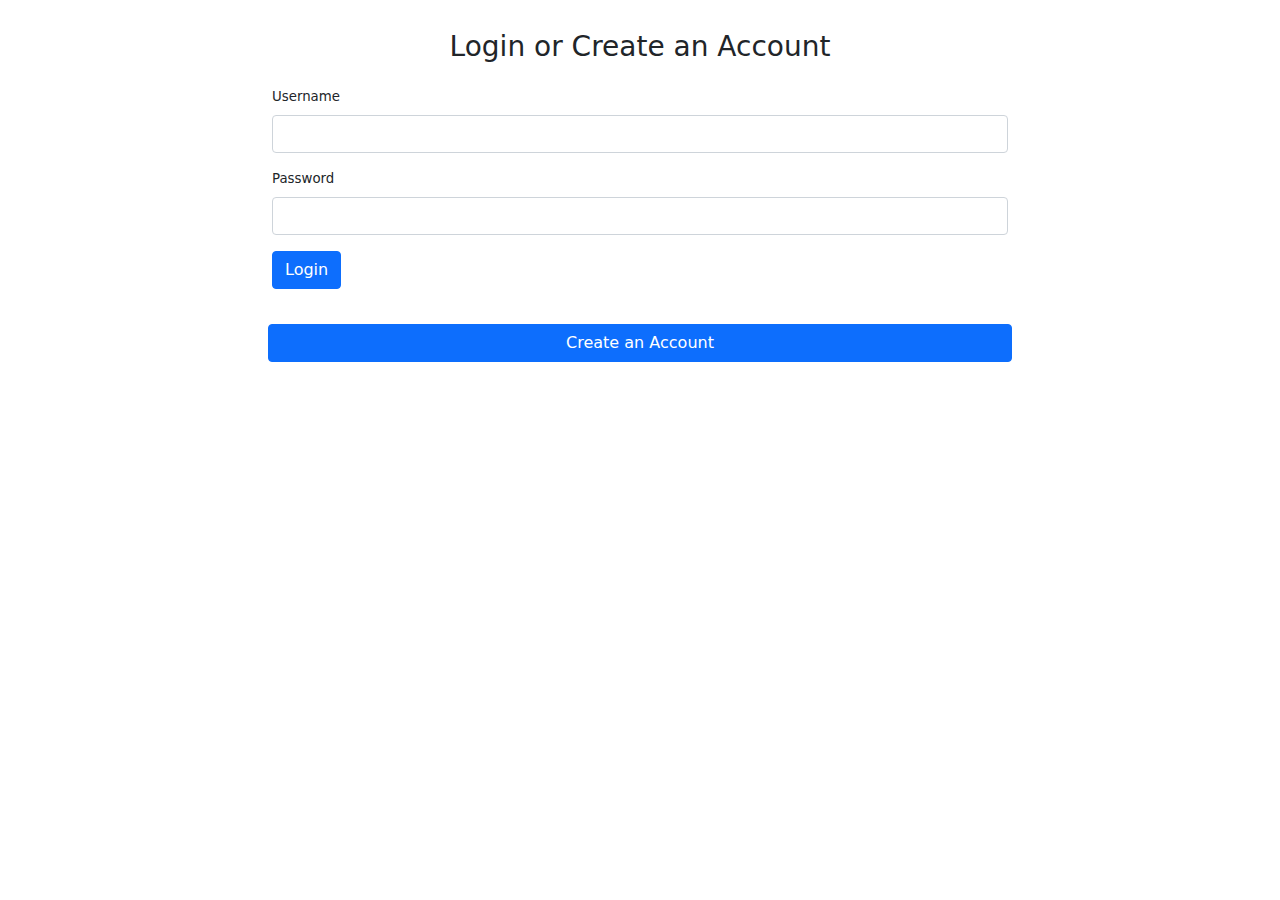
<file: Application/index.html>
<!doctype html>
<html lang="en" ng-app="Dashboard">
  <head>
    <meta charset="UTF-8">

      <link rel="stylesheet" type="text/css" href="CSS/bootstrap.min.css">
      <script type="text/javascript" src="JS/bootstrap.js"></script>
      <script type="text/javascript" src="JS/bootstrap.bundle.min.js"></script>
      <script type="text/javascript" src="JS/jquery-3.6.0.min.js"></script>

      <script type="text/javascript" src="JS/login.js"></script>

  </head>
 
<body> 

    <div  class="container">

        <div class="row align-items-start">
            <div class="col-2"  ></div>

            <div class="col-8" style="text-align: center; margin-top: 30px;">
              <h3>Login or Create an Account</h3>
            </div>

            <div class="col-2"  ></div>
        </div>

        <!--Login Form-->
        <div class="row align-items-start">
            <div class="col-2" ></div>
            <div class="col-8" style="text-align: left; margin-top: 15px;">        
                <form style="align-items: center; font-size: 10pt;" id="loginForm">
                    <div class="mb-3">
                    <label for="loginUsername" class="form-label">Username</label>
                    <input type="text" class="form-control" id="loginUsername">
                    </div>

                    <div class="mb-3">
                    <label for="loginPassword" class="form-label">Password</label>
                    <input type="password" class="form-control" id="loginPassword">
                    </div>
                    <button type="button" id="submitLoginForm" onclick="routeLogin()" class="btn btn-primary">Login</button> <br/><br/>
                </form>
            </div>
        </div>


        <!--Signup Form-->
        <div style="text-align: center;">
          <button type="button" id="signupButton" class="col-8 btn btn-primary"
          style="margin-top: 15px; margin-bottom: 30px;">Create an Account</button>
        </div>

          <div id="signupForm" class="row align-items-start" style="display: None;">

            <div class="col-2" ></div>

            <div class="col-8" style="text-align: left; border-bottom:1px solid #222222;">
              <form style="font-size: 10pt;" id="newSignupForm">
                <div class="mb-3">
                  <label for="firstName" class="form-label">First Name</label>
                  <input type="text" class="form-control" id="firstName">
                </div>

                <div class="mb-3">
                    <label for="lastName" class="form-label">Last Name</label>
                    <input type="text" class="form-control" id="lastName">
                  </div>

                <div class="mb-3">
                  <label for="email" class="form-label">Email</label>
                  <input type="text" class="form-control" id="email">
                </div>

                <div class="mb-3">
                  <label for="username" class="form-label">Username</label>
                  <input type="text" class="form-control" id="username">
                </div>

                <div class="mb-3">
                    <label for="password" class="form-label">Password</label>
                    <input type="password" class="form-control" id="password">
                </div>
            
                <button type="button" id="submitNewUser" class="btn btn-primary">Submit</button> <br/><br/>
              </form>
            </div>

            <div class="col-2"></div>

          </div>

    </div>

</body>
</file>
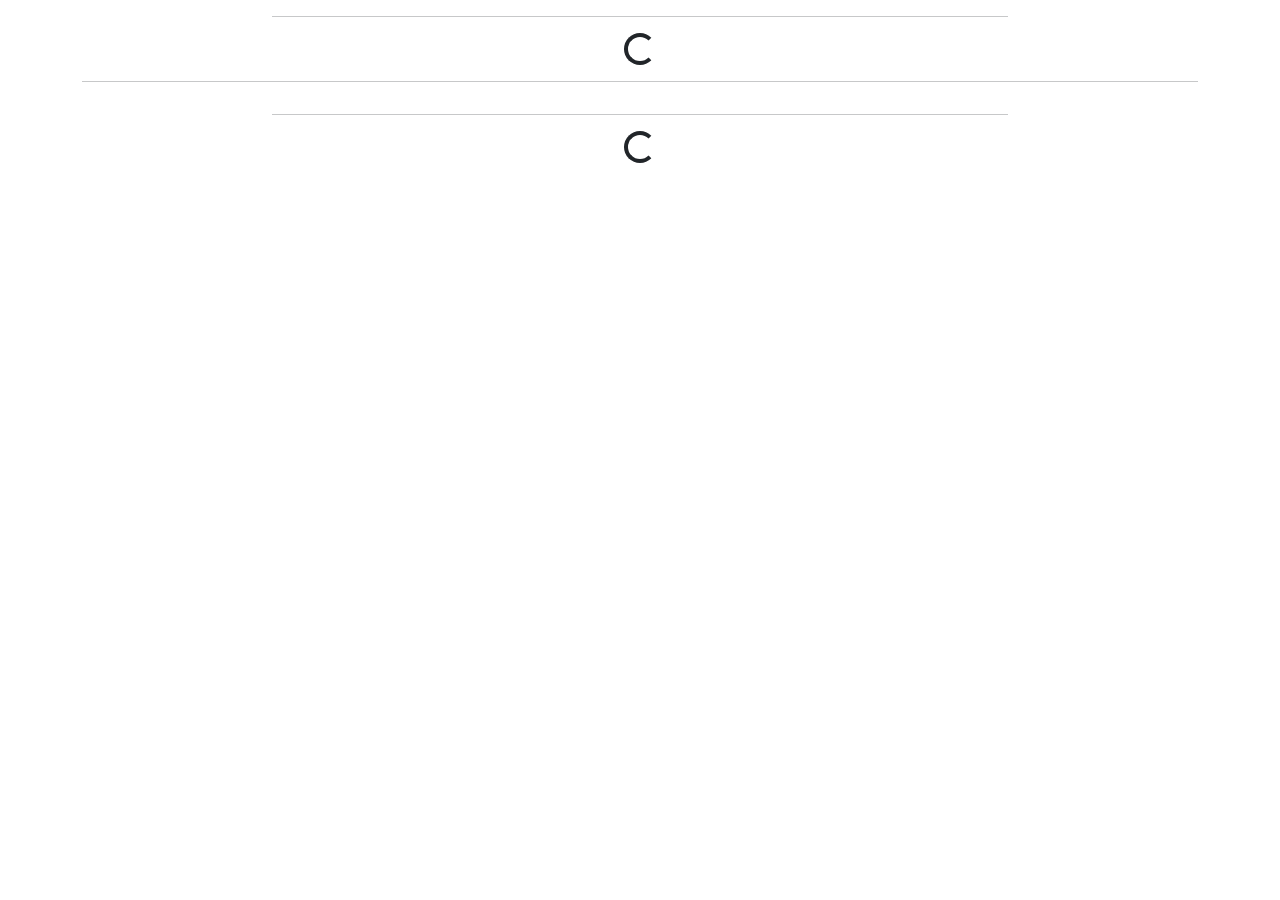
<file: Application/addComment.html>
<!doctype html>
<html lang="en" ng-app="Dashboard">
    <head>
        <meta charset="UTF-8">
    
        <title>Add New Comment</title>
    
          <link rel="stylesheet" type="text/css" href="CSS/bootstrap.min.css">
          <script type="text/javascript" src="JS/bootstrap.js"></script>
          <script type="text/javascript" src="JS/bootstrap.bundle.min.js"></script>
          <script type="text/javascript" src="JS/jquery-3.6.0.min.js"></script>
    
          <script type="text/javascript" src="JS/addComment.js"></script>
      </head>
    <div  class="container">
        <!-- view Asset Area-->
        <div class="row align-items-start">
            <div class="col-2"></div>
            <div class="col-8" style="text-align: center;" >
            <hr>
            <div id="CommentForm"></div>
            </div>

            <div class="col-2"></div>
        </div>
        <hr>
        <div class="row align-items-start">
            <div class="col-2"></div>
            <div class="col-8" style="text-align: center;" >
            <hr>
            <div id="CommentList"></div>
            </div>

            <div class="col-2"></div>
        </div>
    </div>
</html>
</file>
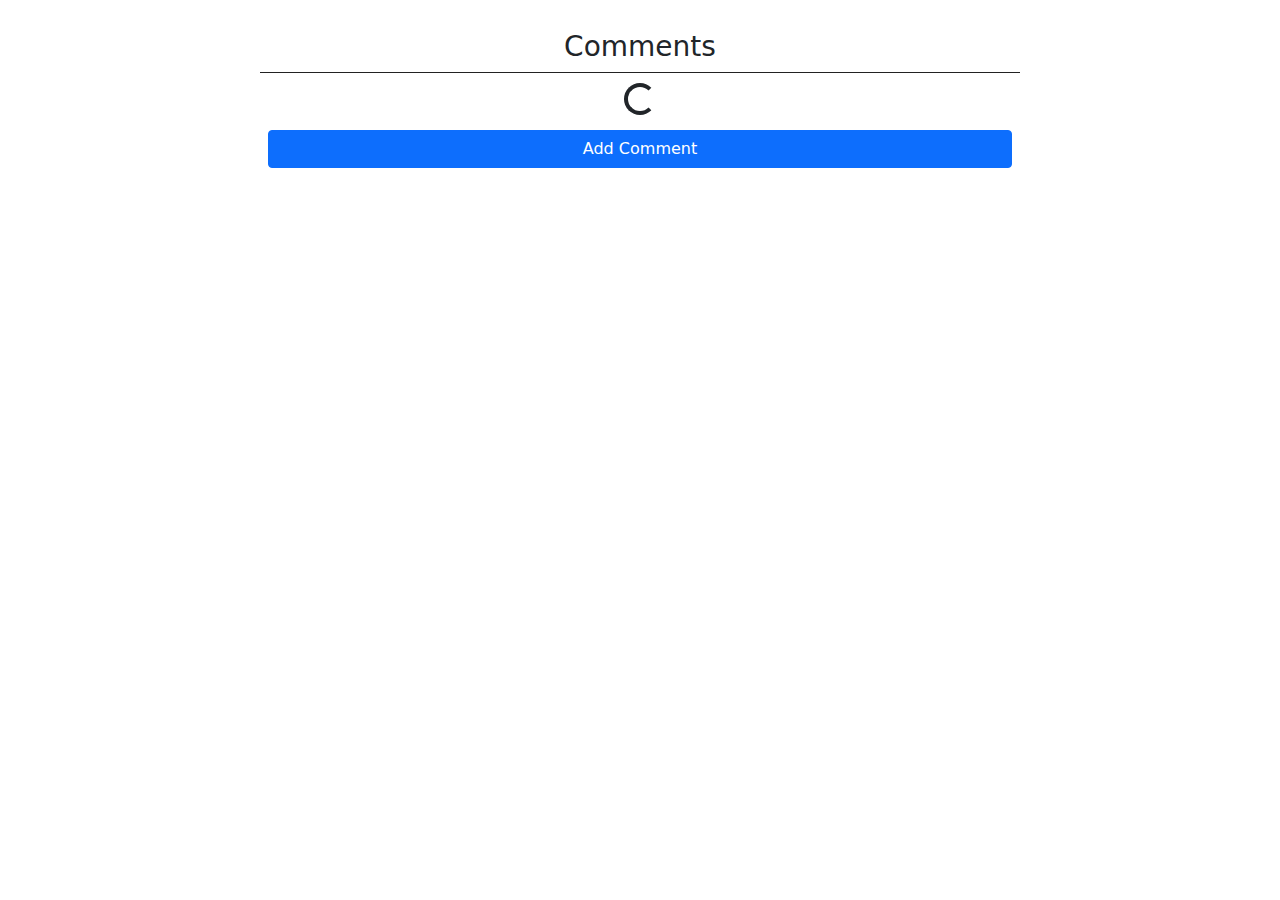
<file: Application/comments.html>
<!doctype html>
<html lang="en" ng-app="Dashboard">
  <head>
    <meta charset="UTF-8">

      <link rel="stylesheet" type="text/css" href="CSS/bootstrap.min.css">
      <script type="text/javascript" src="JS/bootstrap.js"></script>
      <script type="text/javascript" src="JS/bootstrap.bundle.min.js"></script>
      <script type="text/javascript" src="JS/jquery-3.6.0.min.js"></script>

      <script type="text/javascript" src="JS/comments.js"></script>

  </head>
  
  <body>

    <div  class="container">

        <!--Header-->
        <div class="row align-items-start">
            <div class="col-2"  ></div>

            <div class="col-8" style="text-align: center; margin-top: 30px; border-bottom:1px solid #222222;">
              <h3>Comments</h3>
            </div>

            <div class="col-2"  ></div>
        </div>

        <!-- view Image Area-->
        <div class="row align-items-start">
          <div class="col-2"  ></div>

          <div class="col-8" style="text-align: center;" >
            <div style="padding:5px;">
              <!-- <button  id = "retrieveImages" type="button" class="btn btn-primary">View Images</button> -->
            </div>
            <div id="CommentList">
            </div>
          </div>

          <div class="col-2"  ></div>
        </div>

        <!--New Comment Box-->

        <div style="text-align: center;">
          <button type="button" id="commentFormButton" class="col-8 btn btn-primary"
          style="margin-top: 15px; margin-bottom: 30px;">Add Comment</button>
        </div>

          <div id="newCommentForm" class="row align-items-start" style="display: None;">

            <div class="col-2" ></div>

            <div class="col-8" style="text-align: left; border-bottom:1px solid #222222;">
              <form style="font-size: 10pt;" id="newCommentForm">

                <div class="mb-3">
                  <label for="userID" class="form-label">User ID</label>
                  <input type="string" class="form-control" id="userID">
                </div>

                <div class="mb-3">
                  <label for="userName" class="form-label">Username</label>
                  <input type="text" class="form-control" id="userName">
                </div>

                <div class="mb-3">
                  <label for="comment" class="form-label">Comment</label>
                  <input type="text" class="form-control" id="comment">
                </div>
            
                <button type="button" id="submitNewComment" class="btn btn-primary">Comment</button> <br/><br/>
              </form>
            </div>

            <div class="col-2"></div>

          </div>
</file>
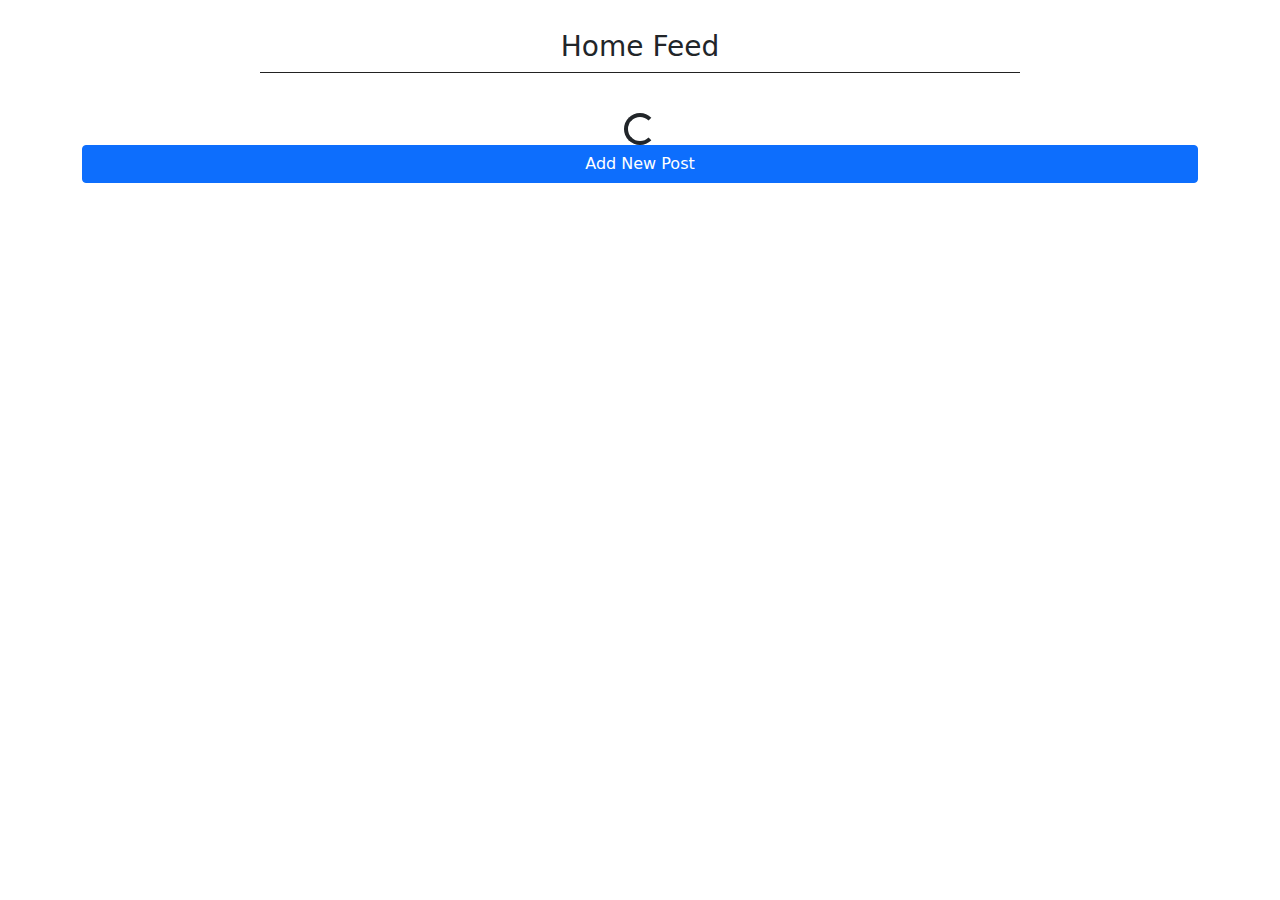
<file: Application/home.html>
<!doctype html>
<html lang="en" ng-app="Dashboard">
  <head>
    <meta charset="UTF-8">

    <title>Home Feed</title>

      <link rel="stylesheet" type="text/css" href="CSS/bootstrap.min.css">
      <script type="text/javascript" src="JS/bootstrap.js"></script>
      <script type="text/javascript" src="JS/bootstrap.bundle.min.js"></script>
      <script type="text/javascript" src="JS/jquery-3.6.0.min.js"></script>

      <script type="text/javascript" src="JS/app.js"></script>

  </head>
  
  <body>

    <div  class="container">

        <!--Header-->
        <div class="row align-items-start">
            <div class="col-2"  ></div>

            <div class="col-8" style="text-align: center; margin-top: 30px; margin-bottom: 30px; border-bottom:1px solid #222222;">
              <h3>Home Feed</h3>
            </div>

            <div class="col-2"  ></div>
        </div>

        <!-- view Image Area-->
        <div class="row align-items-start">
          <div class="col-2"  ></div>

          <div class="col-8" style="text-align: center;" >
            <div style="padding:5px;">
              <!-- <button  id = "retrieveImages" type="button" class="btn btn-primary">View Images</button> -->
            </div>
            <div id="ImageList">
            </div>
          </div>

          <div class="col-2"  ></div>
        </div>


        <!--New Image Box-->

        <button type="button" id="formButton" class="col-12 btn btn-primary"
                style="margin-bottom: 15px;">Add New Post</button>

          <div id="newImagePost" class="row align-items-start" style="display: None;">

            <div class="col-2" ></div>

            <div class="col-8" style="text-align: left; border-bottom:1px solid #222222;">
              <form style="font-size: 10pt;" id="newImageForm">

                <div class="mb-3">
                  <label for="userID" class="form-label">User ID</label>
                  <input type="string" class="form-control" id="userID">
                </div>

                <div class="mb-3">
                  <label for="userName" class="form-label">Username</label>
                  <input type="text" class="form-control" id="userName">
                </div>

                <div class="mb-3">
                  <label for="caption" class="form-label">Caption</label>
                  <input type="text" class="form-control" id="caption">
                </div>

                <div class="mb-3">
                  <label for="mediaType" class="form-label">Select Media Type:</label>
                  <select class="form-label" id="mediaType" name="mediaType" size="3" multiple>
                    <option value="imageFile">Image</option>
                    <option value="videoFile">Video</option>
                    <option value="audioFile">Audio</option>
                  </select>
                </div>

                <div class="mb-3">
                  <label for="UpFile" class="form-label">File to Upload</label>
                  <input type="file" class="form-control" id="UpFile">
                </div>
            
                <button type="button" id="submitNewForm" class="btn btn-primary">Submit</button> <br/><br/>
              </form>
            </div>

            <div class="col-2"></div>

          </div>
        
    </div>
  
  </body>
</html>
</file>
